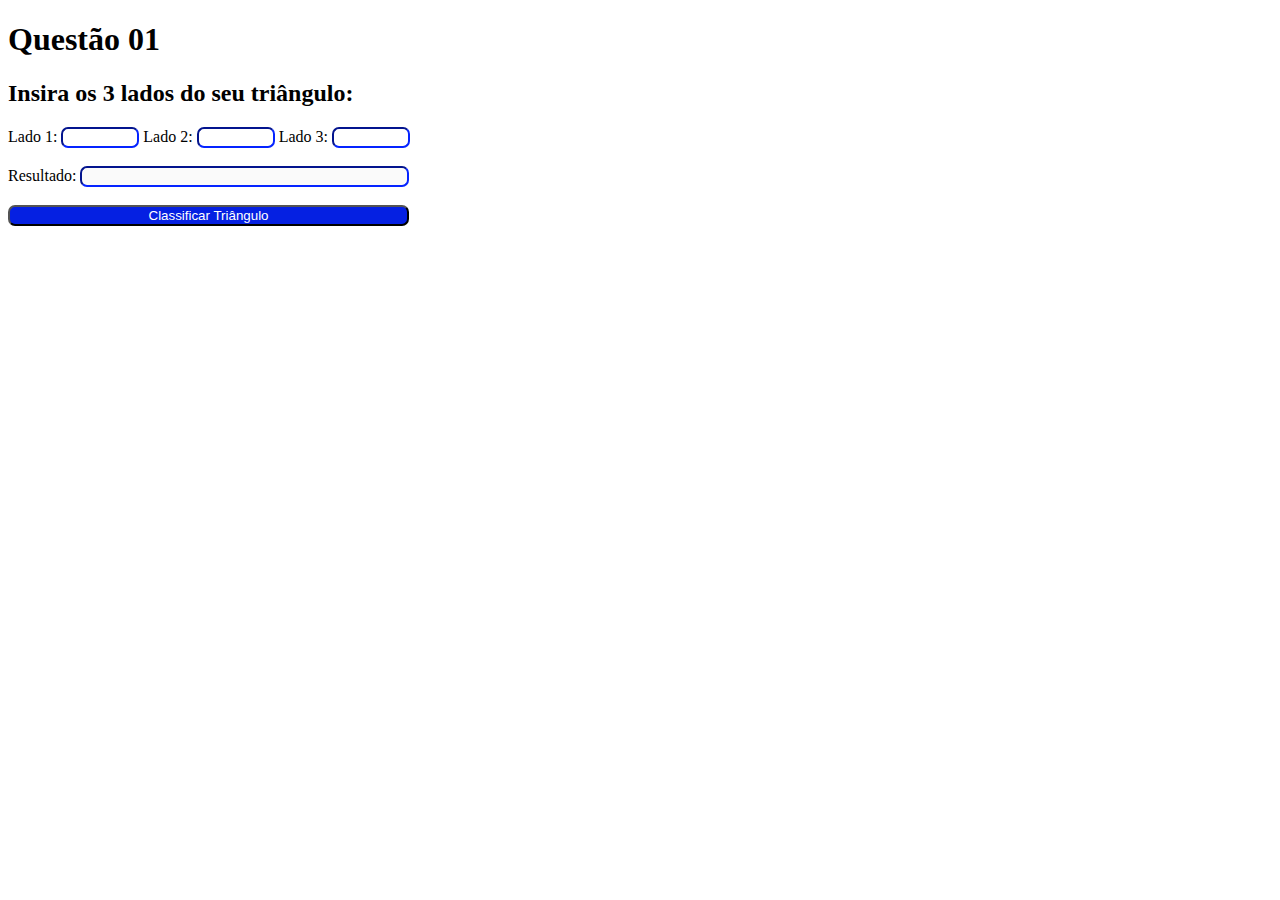
<file: c3c talisson cavalcante rodrigues/questao01/index.html>
<!DOCTYPE html>
<html lang="ptBR">
<head>
    <meta charset="UTF-8">
    <meta http-equiv="X-UA-Compatible" content="IE=edge">
    <meta name="viewport" content="width=device-width, initial-scale=1.0">
    <title>Questão 01</title>
    <link rel="stylesheet" href="app.css">
</head>
<body>
    <h1> Questão 01 </h1>
    <h2> Insira os 3 lados do seu triângulo: </h2>
    <label id="l1" for="x1"> Lado 1: </label>
    <input type = "number" name="x1" id="x1" min="1"/>
    <label id="l2" for="x2"> Lado 2: </label> 
    <input type = "number" name="x2" id="x2" min="1"/> 
    <label id="l3" for="x3"> Lado 3: </label> 
    <input type = "number" name="x3" id="x3" min="1"/>
    <br />
    <br />
    <label> Resultado: </label>
    <input type="text" name="resultado" id="resultado" disabled />
    <br />
    <br />
    <button id="calcular"> Classificar Triângulo </button>
    <div name="aviso" id="aviso"></div>
    <script src= "questao01.js"></script>
</body>
</html>
</file>
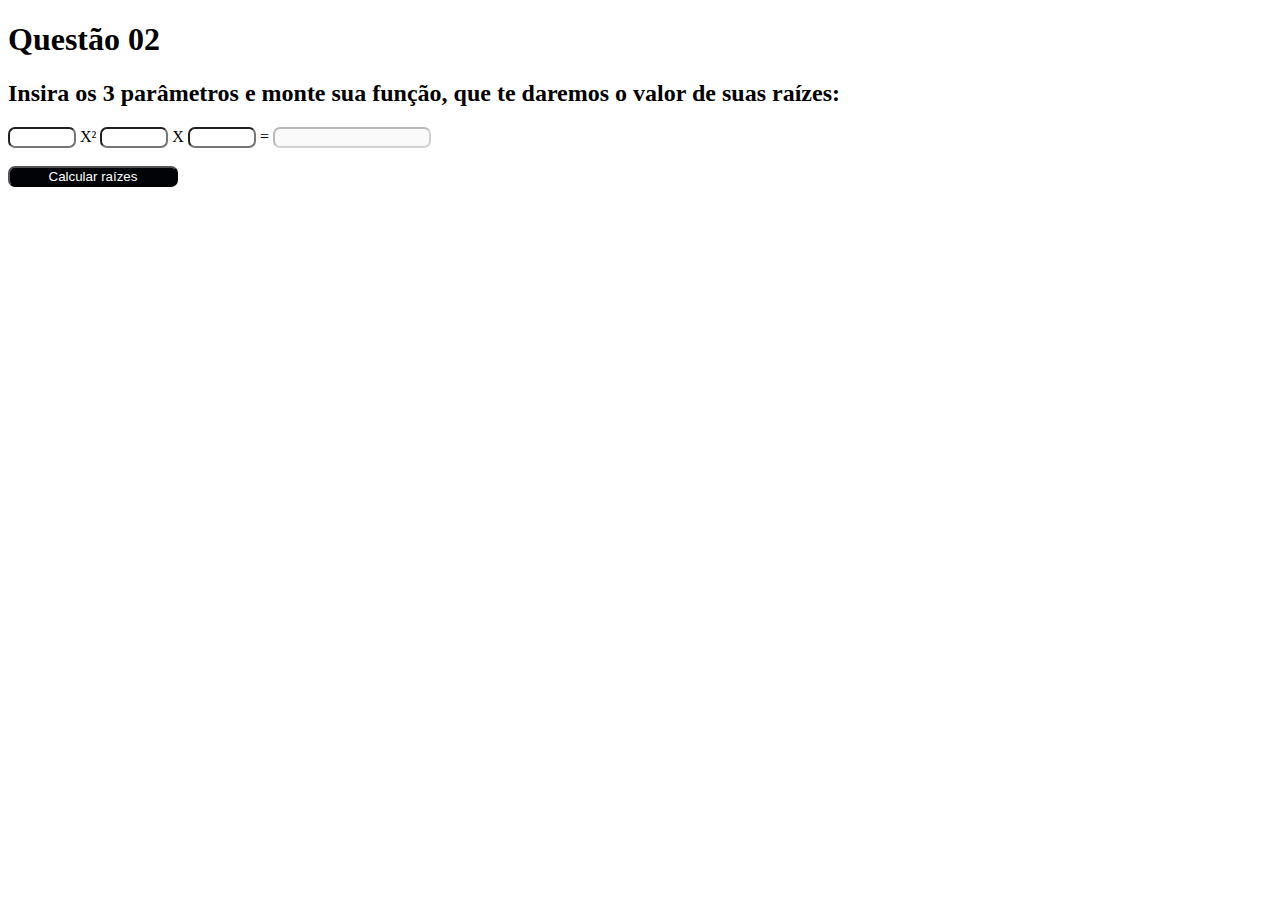
<file: c3c talisson cavalcante rodrigues/questao02/index.html>
<!DOCTYPE html>
<html lang="ptBR">
<head>
    <meta charset="UTF-8">
    <meta http-equiv="X-UA-Compatible" content="IE=edge">
    <meta name="viewport" content="width=device-width, initial-scale=1.0">
    <title>Questão 02</title>
    <link rel="stylesheet" href="app.css">
</head>
<body>
    <h1> Questão 02 </h1>
    <h2> Insira os 3 parâmetros e monte sua função, que te daremos o valor de suas raízes: </h2>
    <input type = "number" name="ax2" id="ax2"/>
    <label id="x2" for="x2"> X² </label>
    <input type = "number" name="bx" id="bx"/>
    <label id="x" for="x"> X </label> 
    <input type = "number" name="c" id="c"/>
    <label id="igual"> = </label>
    <input type="text" name="resultado" id="resultado" disabled />
    <br />
    <br />
    <button id="calcular"> Calcular raízes </button>
    <div name="aviso" id="aviso"></div>
    <script src= "questao02.js"></script>
</body>
</html>
</file>
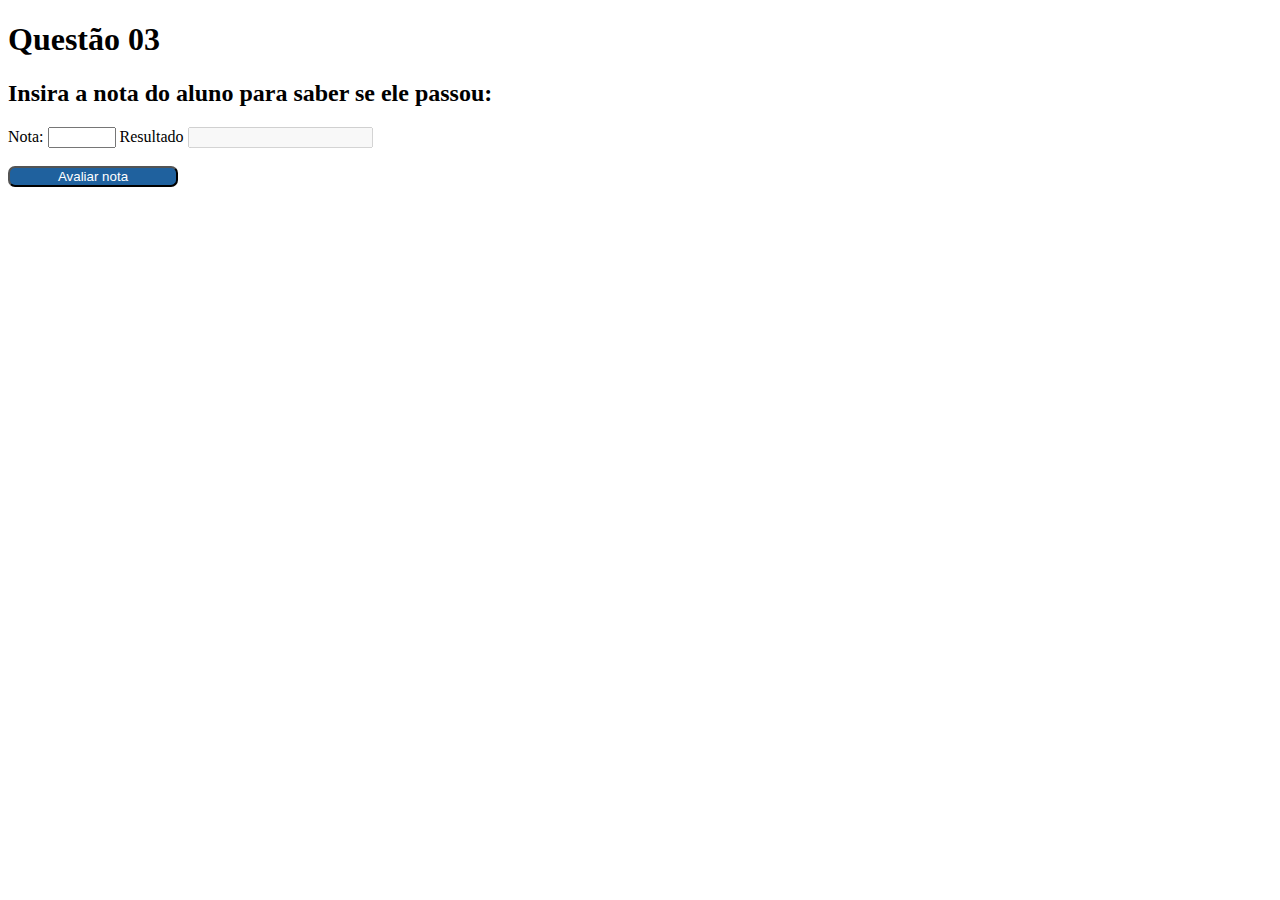
<file: c3c talisson cavalcante rodrigues/questao03/index.html>
<!DOCTYPE html>
<html lang="ptBR">
<head>
    <meta charset="UTF-8">
    <meta http-equiv="X-UA-Compatible" content="IE=edge">
    <meta name="viewport" content="width=device-width, initial-scale=1.0">
    <title>Questão 03</title>
    <link rel="stylesheet" href="app.css">
</head>
<body>
    <h1> Questão 03 </h1>
    <h2> Insira a nota do aluno para saber se ele passou: </h2>
    <label id="l1" for="nota"> Nota: </label>
    <input type = "number" name="nota" id="nota"/>
    <label id="l2"> Resultado </label>
    <input type="text" name="resultado" id="resultado" disabled />
    <br />
    <br />
    <button id="avaliar"> Avaliar nota </button>
    <div name="aviso" id="aviso"></div>
    <script src= "questao03.js"></script>
</body>
</html>
</file>
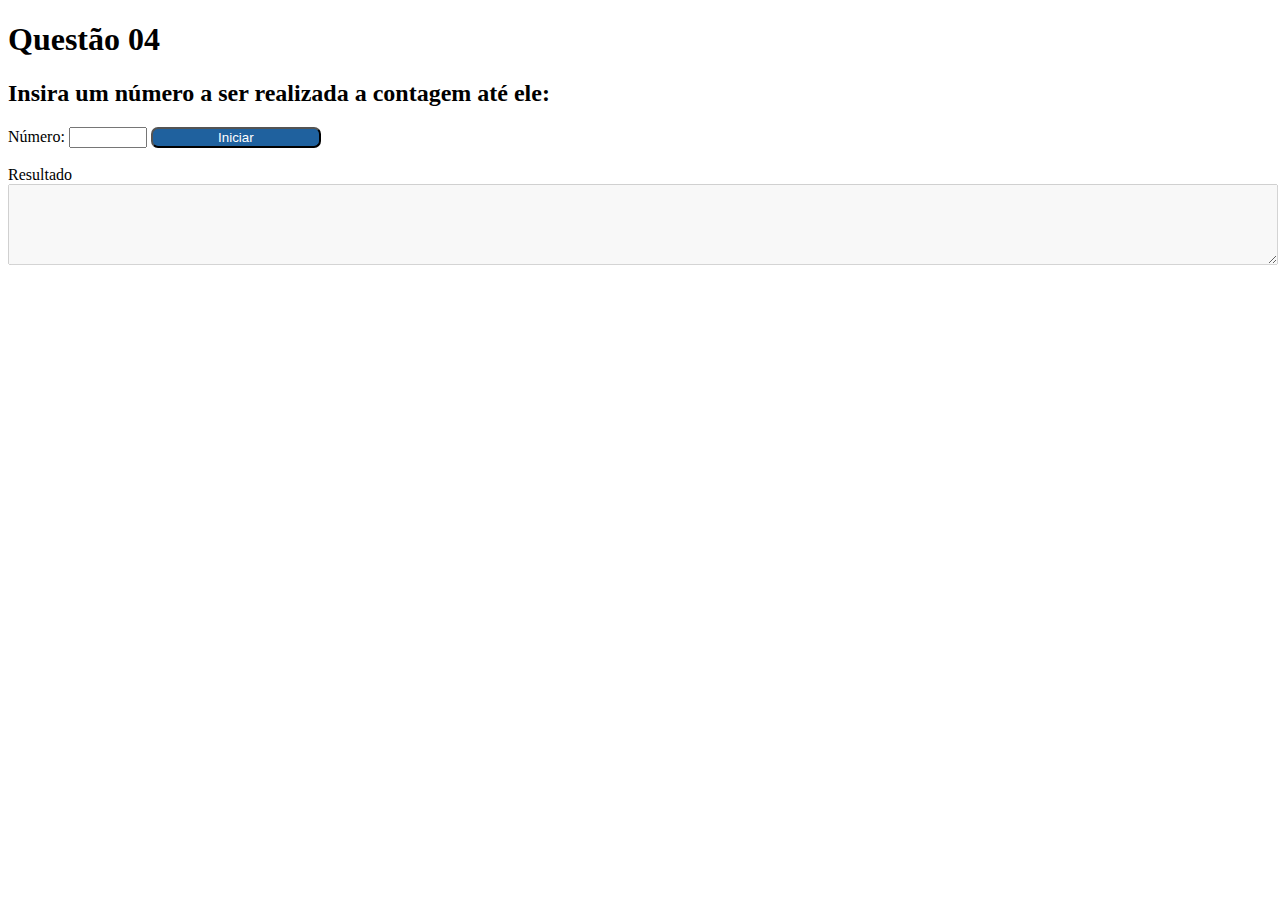
<file: c3c talisson cavalcante rodrigues/questao04/index.html>
<!DOCTYPE html>
<html lang="ptBR">
<head>
    <meta charset="UTF-8">
    <meta http-equiv="X-UA-Compatible" content="IE=edge">
    <meta name="viewport" content="width=device-width, initial-scale=1.0">
    <title>Questão 04</title>
    <link rel="stylesheet" href="app.css">
</head>
<body>
    <h1> Questão 04 </h1>
    <h2> Insira um número a ser realizada a contagem até ele: </h2>
    <label id="l1" for="numero"> Número: </label>
    <input type="number" name="numero" id="numero"/>
    <button id="avaliar"> Iniciar </button>
    <br />
    <br />
    <label id="l2"> Resultado </label>
    <textarea  name="resultado" id="resultado" rows="5" oninput="auto_height(this)" disabled></textarea>
    <div name="aviso" id="aviso"></div>
    <script src= "questao04.js"></script>
</body>
</html>
</file>
<file: c3c talisson cavalcante rodrigues/questao01/app.css>
#x1,#x2,#x3,#resultado{
    border-radius: 7px;
    border-color: #0520E2
}
#x1,#x2,#x3{
    width: 70px;
}
#resultado{
    width: 321px;
}
#calcular{
    width: 401px;
    border-radius: 7px;
    color: #ffffff;
    background-color: #0520E2;
}
#calcular:hover{
    background-color: #0DB51C;
    transition-property: background-color;
    transition-duration: 0.75s;
}
#aviso{
    color: #EB0D3C
}
</file>
<file: c3c talisson cavalcante rodrigues/questao02/app.css>
#ax2,#bx,#c {
    width: 60px ;
    border-radius: 7px;
}

#resultado{
    width: 150px;
    border-radius: 7px;
}

#calcular{
    width: 170px;
    border-radius: 7px;
    color: #ffffff;
    background-color: #020307;
}

#calcular:hover{
    background-color: #0DB51C;
    transition-property: background-color;
    transition-duration: 0.75s;
}
</file>
<file: c3c talisson cavalcante rodrigues/questao03/app.css>
#nota{
    width: 60px;
}

#avaliar{
    width: 170px;
    border-radius: 7px;
    color: #ffffff;
    background-color: #1f619e;
}

#avaliar:hover{
    background-color: #0DB51C;
    transition-property: background-color;
    transition-duration: 0.75s;
}
</file>
<file: c3c talisson cavalcante rodrigues/questao04/app.css>
#numero{
    width: 70px;
}

#resultado{
    width:100% ;
    word-break: break-word;
}

#avaliar{
    width: 170px;
    border-radius: 7px;
    color: #ffffff;
    background-color: #1f619e;
}

#avaliar:hover{
    background-color: #0DB51C;
    transition-property: background-color;
    transition-duration: 0.75s;
}
</file>
